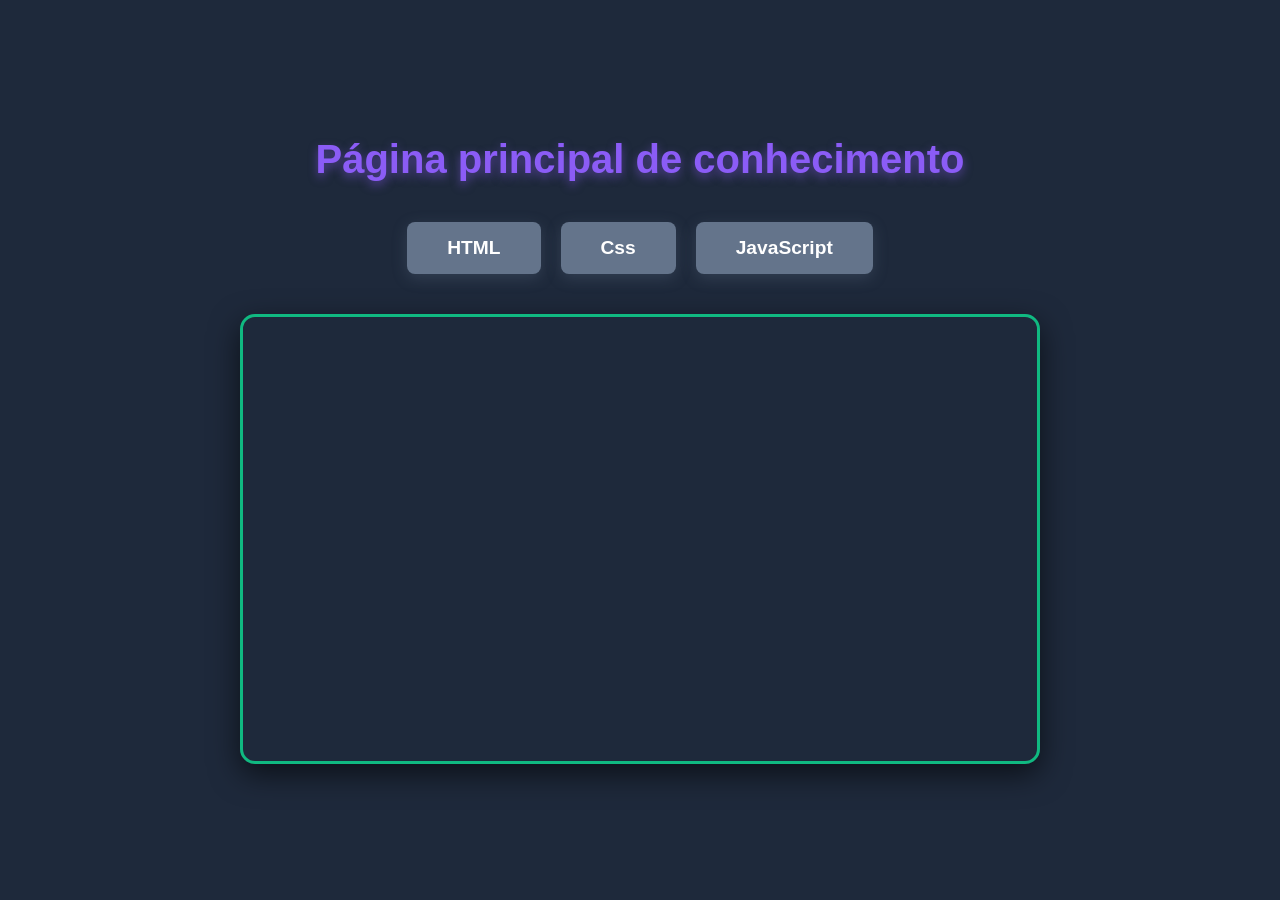
<file: index.html>
<!DOCTYPE html>
<html lang="pt">
<head>
    <meta charset="UTF-8">
    <meta name="viewport" content="width=device-width, initial-scale=1.0">
    <title>Página principal de conhecimento</title>
    <link rel="shortcut icon" href="./icone.png" type="image/x-icon">
    <link rel="stylesheet" href="style.css">
</head>
<body>
    <h1>Página principal de conhecimento</h1>
    
    <ul>
        <li><a href="paginaHtml.html">HTML</a></li>
        <li><a href="paginaCss.html">Css</a></li>
        <li><a href="paginaJavaScript.html">JavaScript</a></li>
    </ul>


    <iframe width="800" height="450" 
            src="https://www.youtube.com/embed/WRlfwBof66s" 
            title="" 
            frameborder="0" 
            allow="accelerometer; autoplay; clipboard-write; encrypted-media; gyroscope; picture-in-picture" 
            allowfullscreen>
    </iframe>
</body>
</html>
</file>
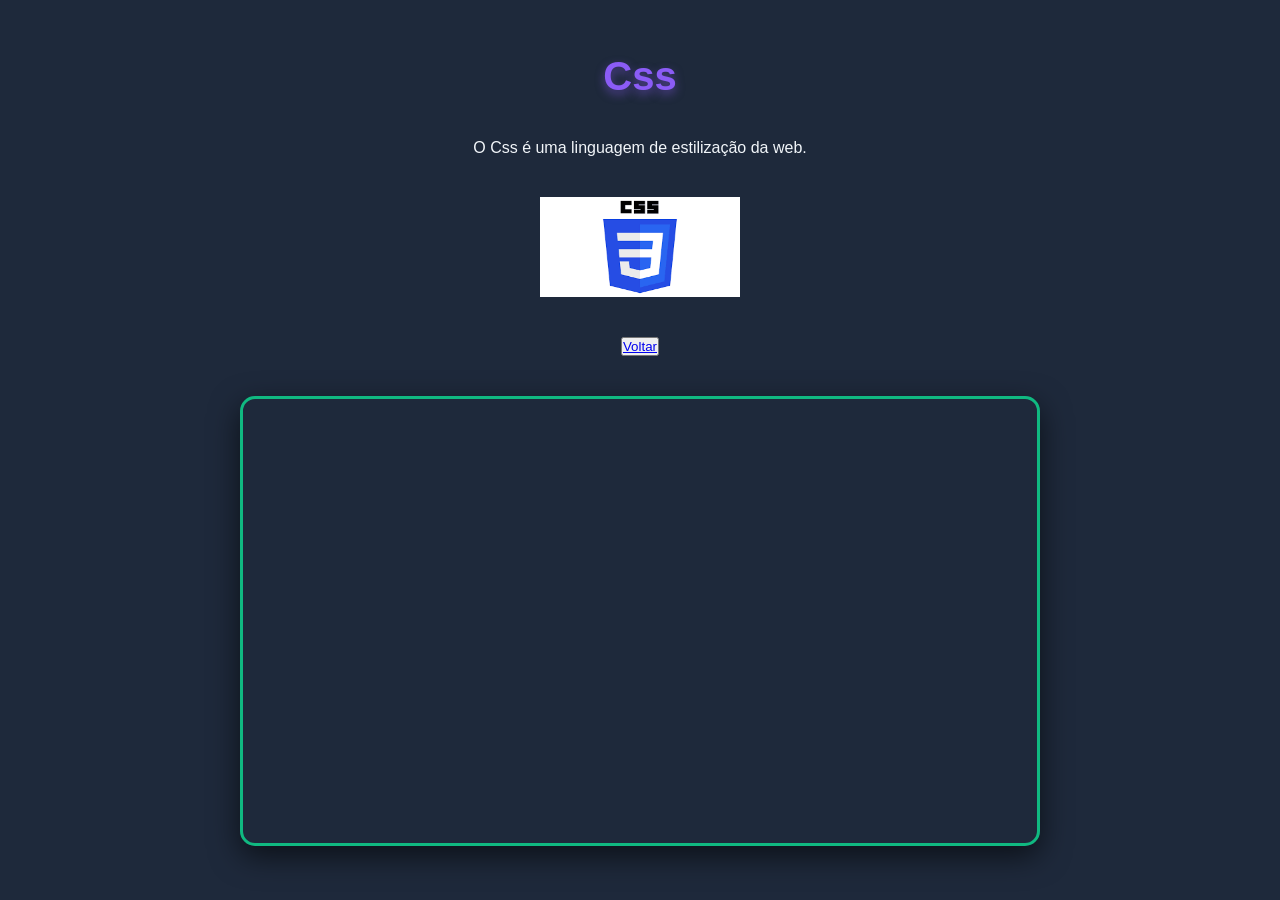
<file: paginaCss.html>
<!DOCTYPE html>
<html lang="pt">
<head>
    <meta charset="UTF-8">
    <meta name="viewport" content="width=device-width, initial-scale=1.0">
    <title>Css</title>
    <link rel="shortcut icon" href="./icone.png" type="image/x-icon">
    <link rel="stylesheet" href="style.css">
</head>
<body>
    <h1>Css</h1>
    <p>O Css é uma linguagem de estilização da web.</p>
    <img src="./css.png" alt="css" width="200px" height="100px">

    <button><a href="index.html">Voltar</a></button>

    <iframe width="800" height="450" 
            src="https://www.youtube.com/embed/WRlfwBof66s" 
            title="YouTube video player" 
            frameborder="0" 
            allowfullscreen>
    </iframe>
</body>
</html>
</file>
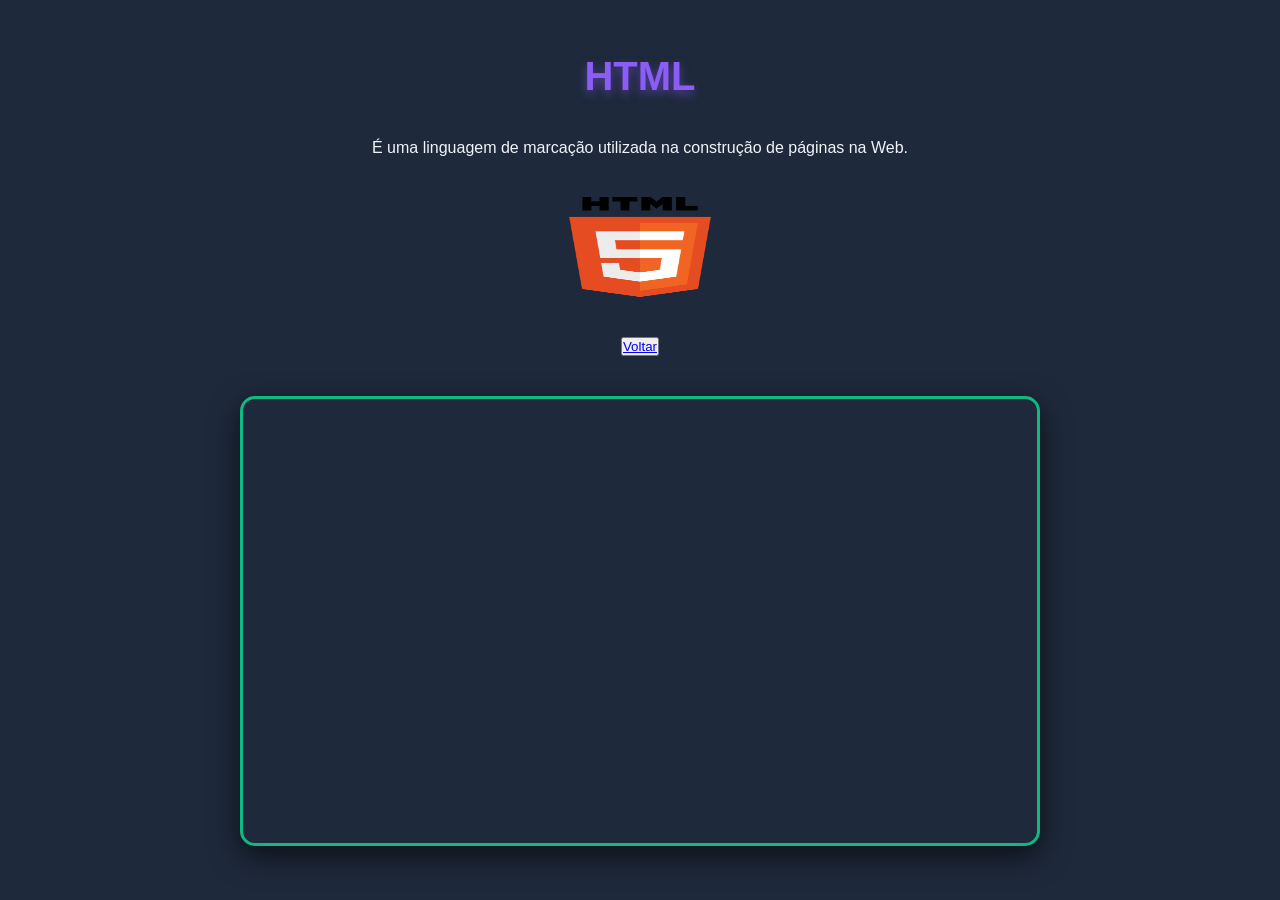
<file: paginaHtml.html>
<!DOCTYPE html>
<html lang="pt">
<head>
    <meta charset="UTF-8">
    <meta name="viewport" content="width=device-width, initial-scale=1.0">
    <title>HTML</title>
    <link rel="shortcut icon" href="./icone.png" type="image/x-icon">
    <link rel="stylesheet" href="style.css">
</head>
<body>
    <h1>HTML</h1>
    <p>É uma linguagem de marcação utilizada na construção de páginas na Web.</p>
    <img src="./html.png" alt="html" width="200px" height="100px">
    <button><a href="index.html">Voltar</a></button>

    <iframe width="800" height="450" 
            src="https://www.youtube.com/embed/WRlfwBof66s" 
            title="YouTube video player" 
            frameborder="0" 
            allowfullscreen>
    </iframe>
</body>
</html>
</file>
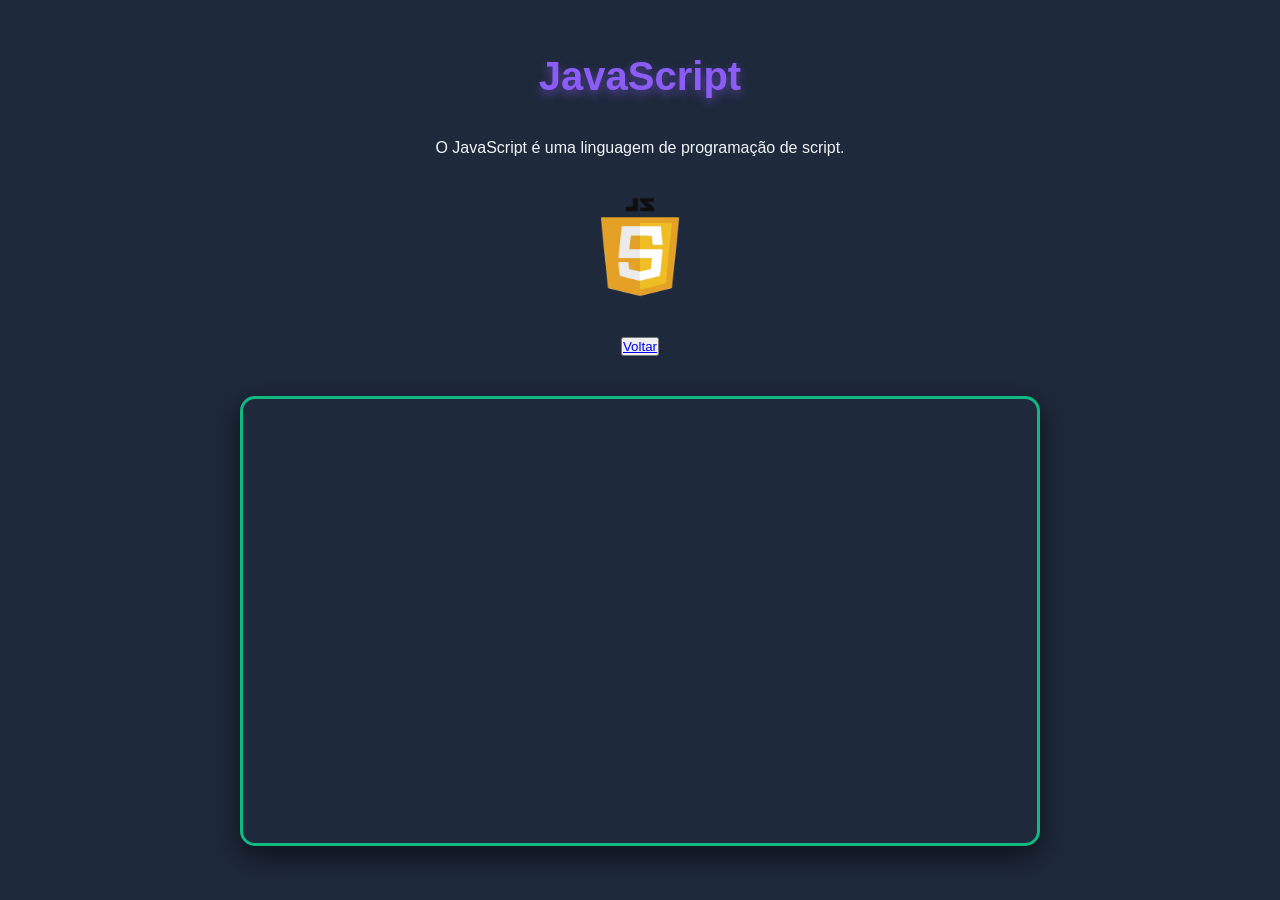
<file: paginaJavaScript.html>
<!DOCTYPE html>
<html lang="pt">
<head>
    <meta charset="UTF-8">
    <meta name="viewport" content="width=device-width, initial-scale=1.0">
    <title>JavaScript</title>
    <link rel="shortcut icon" href="./icone.png" type="image/x-icon">
    <link rel="stylesheet" href="style.css">
</head>
<body>
    <h1>JavaScript</h1>
    <p>O JavaScript é uma linguagem de programação de script.</p>
    <img src="./JavaScript.png" alt="JavaScript" width="200px" height="100px">
    <button><a href="index.html">Voltar</a></button>

        <iframe width="800" height="450" 
            src="https://www.youtube.com/embed/WRlfwBof66s" 
            title="YouTube video player" 
            frameborder="0" 
            allowfullscreen>
    </iframe>
</body>
</html>
</file>
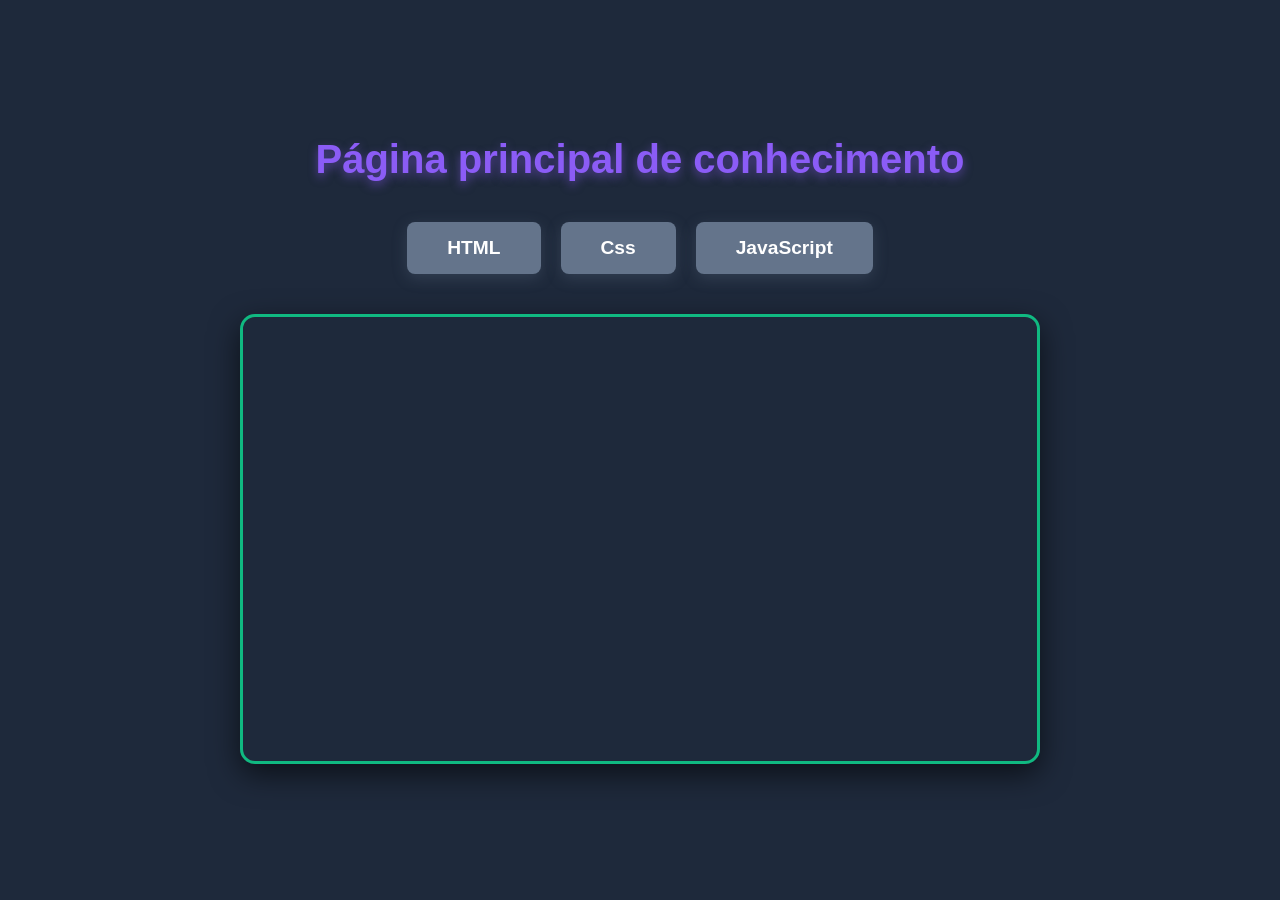
<file: paginaPrincipal.html>
<!DOCTYPE html>
<html lang="pt">
<head>
    <meta charset="UTF-8">
    <meta name="viewport" content="width=device-width, initial-scale=1.0">
    <title>Página principal de conhecimento</title>
    <link rel="shortcut icon" href="./icone.png" type="image/x-icon">
    <link rel="stylesheet" href="style.css">
</head>
<body>
    <h1>Página principal de conhecimento</h1>
    
    <ul>
        <li><a href="./pagina html/paginaHtml.html">HTML</a></li>
        <li><a href="./pagina css/paginaCss.html">Css</a></li>
        <li><a href="./pagina javascript/paginaJavaScript.html">JavaScript</a></li>
    </ul>


    <iframe width="800" height="450" 
            src="https://www.youtube.com/embed/WRlfwBof66s" 
            title="" 
            frameborder="0" 
            allow="accelerometer; autoplay; clipboard-write; encrypted-media; gyroscope; picture-in-picture" 
            allowfullscreen>
    </iframe>
</body>
</html>
</file>
<file: style.css>
* {
    margin: 0;
    padding: 0;
    box-sizing: border-box;
    font-family: 'Segoe UI', Tahoma, Geneva, Verdana, sans-serif;
}

body {
    background-color: #1e293b; 
    color: #f1f5f9;
    display: flex;
    flex-direction: column;
    align-items: center;
    justify-content: center;
    min-height: 100vh;
    padding: 40px 20px;
    gap: 40px;
}


h1 {
    font-size: 2.5rem;
    color: #8b5cf6;
    text-shadow: 0 4px 10px rgba(139, 92, 246, 0.5);
    text-align: center;
}

ul {
    list-style: none;
    display: flex;
    gap: 20px;
    flex-wrap: wrap;
    justify-content: center;
}


li a {
    display: inline-block;
    text-decoration: none;
    color: #ffffff;
    background-color: #64748b;
    padding: 15px 40px;
    font-size: 1.2rem;
    font-weight: bold;
    border-radius: 8px;
    box-shadow: 0 4px 15px rgba(100, 116, 139, 0.3);
    transition: all 0.3s ease;
}

li a:hover {
    background-color: #0ea5e9;
    color: #0f0f0f;
    transform: translateY(-5px);
    box-shadow: 0 8px 20px rgba(14, 165, 233, 0.4);
}


iframe,
video {
    border-radius: 15px;
    box-shadow: 0 10px 30px rgba(0, 0, 0, 0.6);
    border: 3px solid #10b981;
    max-width: 100%;
}
</file>
